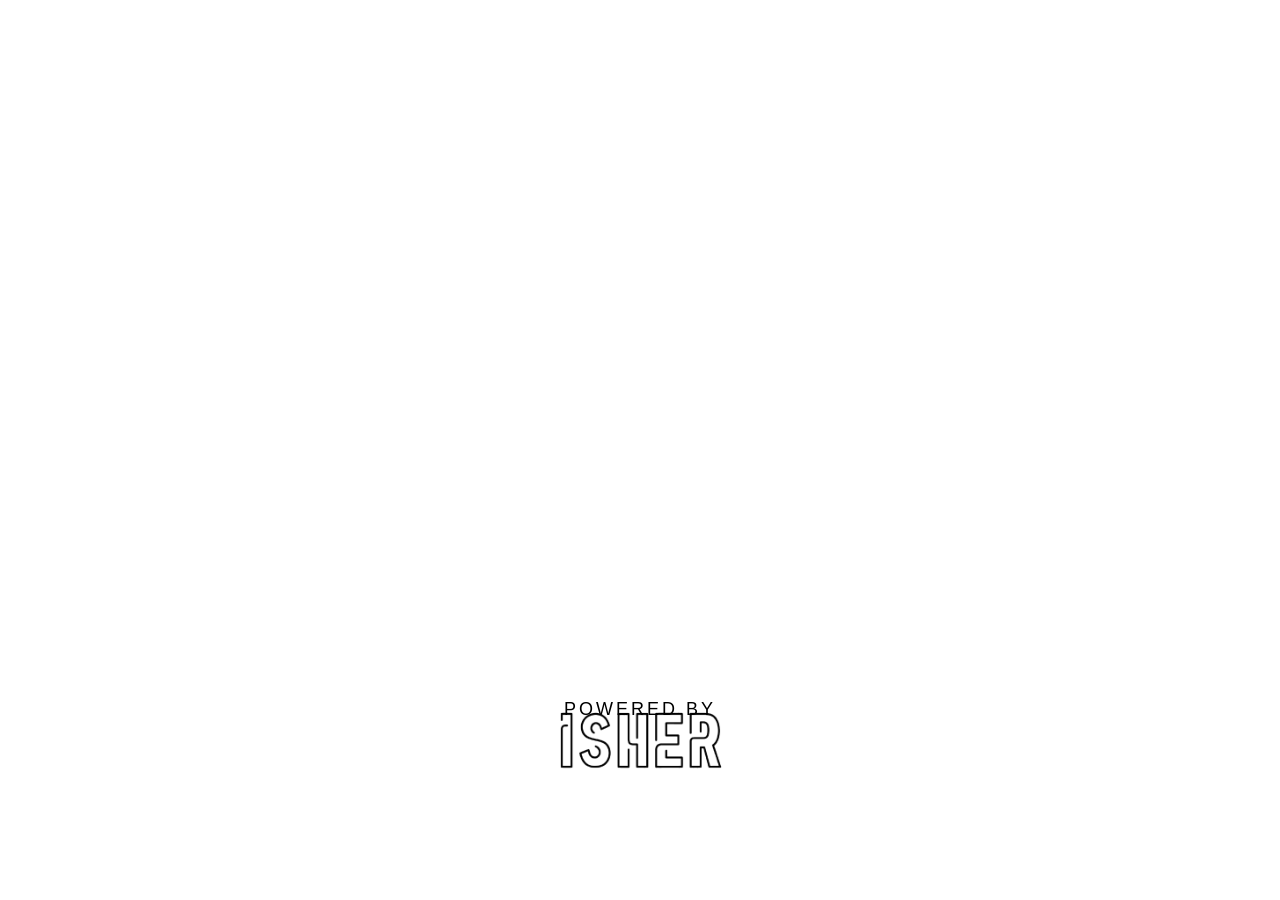
<file: index.html>
<!DOCTYPE html>
<html lang="en">
<head>
<meta charset="UTF-8">
<meta name="viewport" content="width=device-width, initial-scale=1.0">
<title>Loading</title>

<style>

body{
margin:0;
height:100vh;
display:flex;
flex-direction:column;
justify-content:center;
align-items:center;
background:white;
font-family:Arial, sans-serif;
text-align:center;
overflow:hidden;
}

/* VIDEO */

video{
width:450px;
max-width:90%;
transform: translateX(+58px);
  margin-top:-40px;
}

/* POWERED BY */

.powered{
position:absolute;
bottom:180px;
font-size:18px;
letter-spacing:3px;
color:black;
}

/* LOGO */

.logo{
position:absolute;
bottom:40px;
width:220px;
}

/* FADE ANIMATION */

.fade-out{
animation:fadeout 0.6s forwards;
}

@keyframes fadeout{
to{
opacity:0;
}
}

</style>

</head>

<body>

<!-- VIDEO ANIMATION -->

<video id="introVideo" autoplay muted playsinline>
<source src="intro.mp4" type="video/mp4">
</video>

<!-- POWERED BY -->

<div class="powered">POWERED BY</div>

<!-- LOGO -->

<img src="logoisher.png" class="logo">

<script>

const video = document.getElementById("introVideo");

video.onended = function(){

document.body.classList.add("fade-out");

setTimeout(function(){

window.location.href="home.html";

},600);

};

</script>

</body>
</html>
</file>
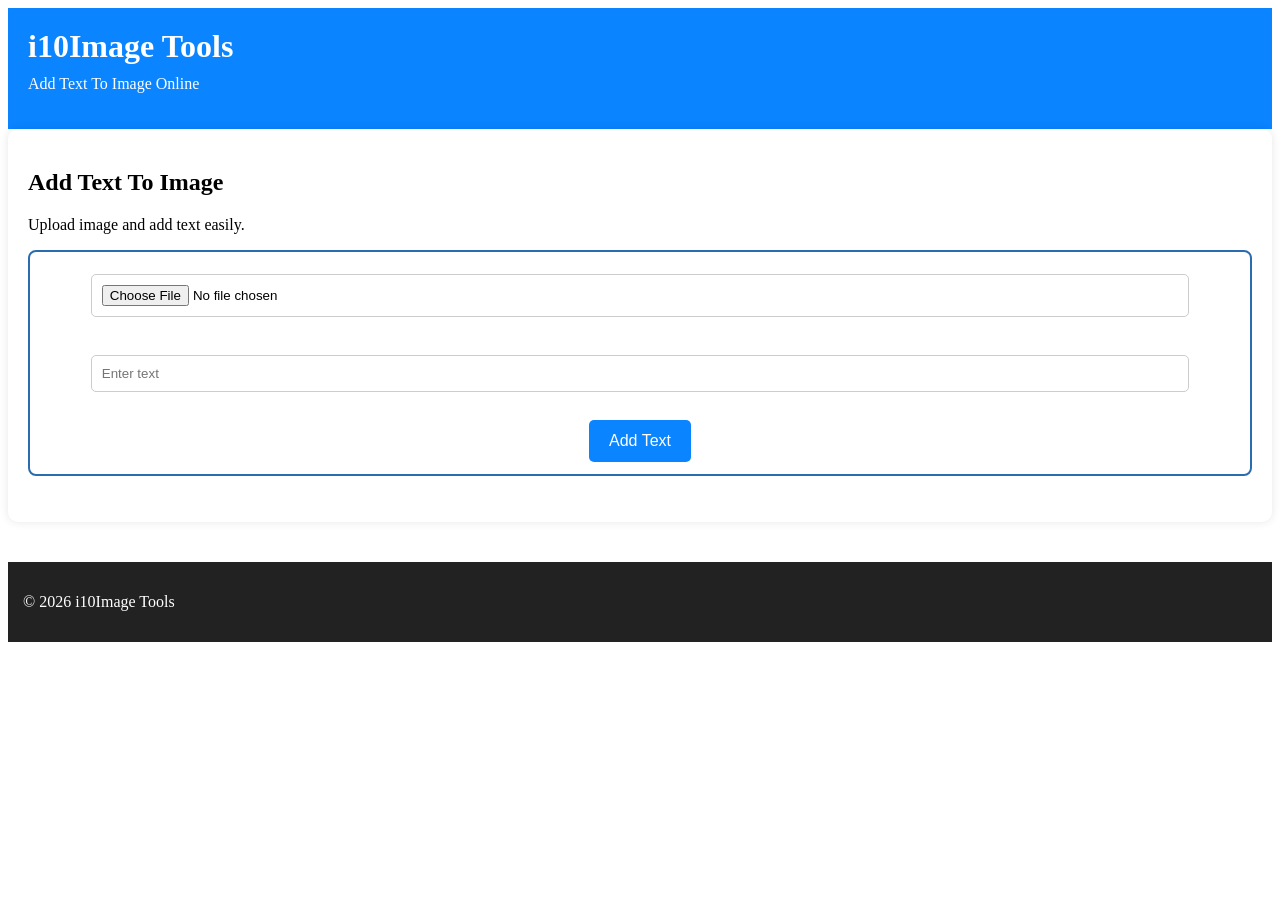
<file: add-text-image.html>
<!DOCTYPE html>
<html lang="en">

<head>

<meta charset="UTF-8">
<meta name="viewport" content="width=device-width, initial-scale=1.0">

<title>Add Text To Image - i10Image Tools</title>

<link rel="stylesheet" href="style.css">

</head>

<body>

<header>

<h1>i10Image Tools</h1>

<p>Add Text To Image Online</p>

</header>

<div class="container">

<h2>Add Text To Image</h2>

<p>Upload image and add text easily.</p>

<div class="tool-box">

<input type="file" id="textImageInput">

<br><br>

<input type="text" id="textInput" placeholder="Enter text">

<br><br>

<button onclick="addTextImage()">Add Text</button>

</div>

<br>

<canvas id="textCanvas" style="max-width:300px;display:none"></canvas>

<div id="textResult"></div>

</div>

<footer>

<p>© 2026 i10Image Tools</p>

</footer>

<script src="script.js"></script>

</body>

</html>
</file>
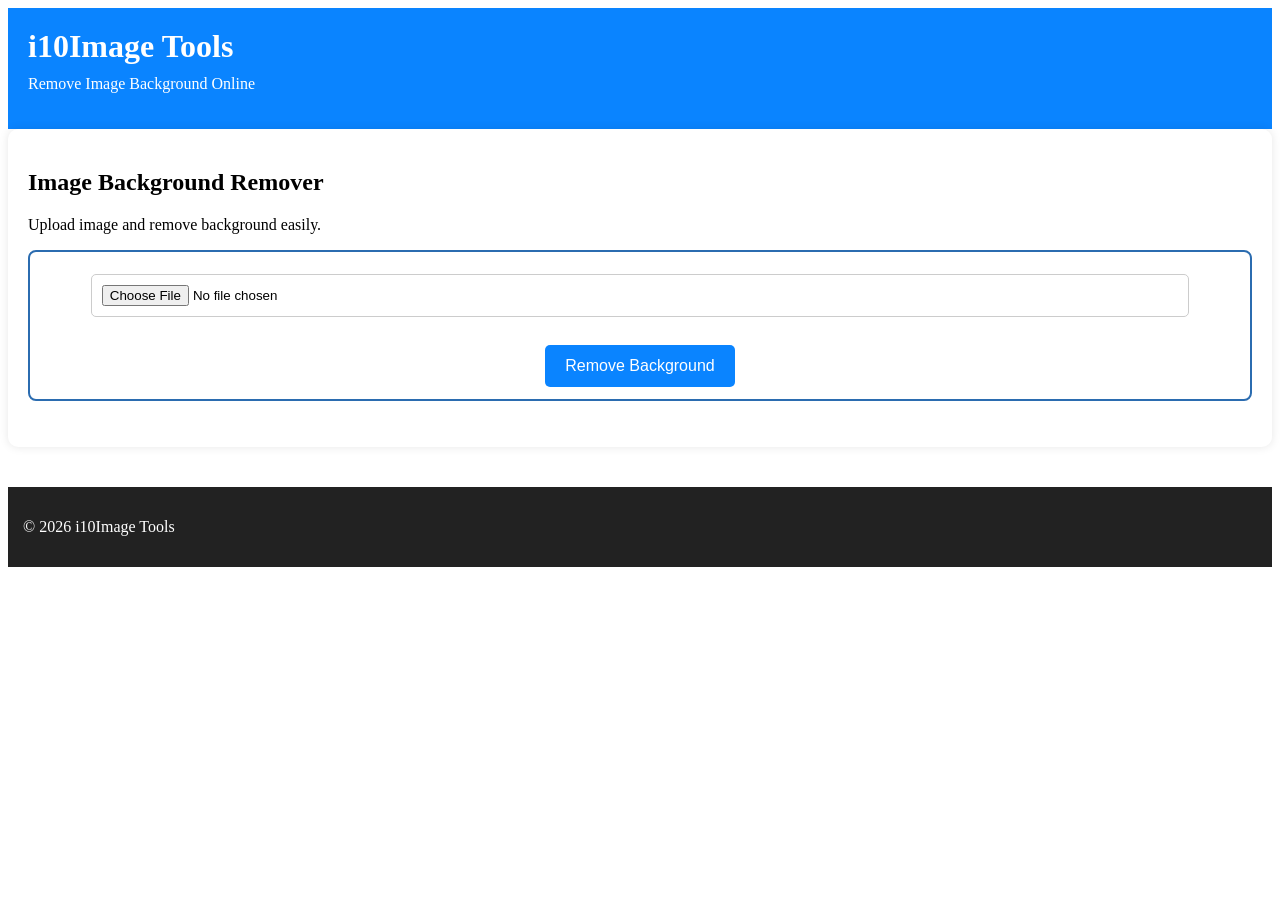
<file: background-remover.html>
<!DOCTYPE html>
<html lang="en">

<head>

<meta charset="UTF-8">
<meta name="viewport" content="width=device-width, initial-scale=1.0">

<title>Image Background Remover - i10Image Tools</title>

<link rel="stylesheet" href="style.css">

</head>

<body>

<header>

<h1>i10Image Tools</h1>

<p>Remove Image Background Online</p>

</header>

<div class="container">

<h2>Image Background Remover</h2>

<p>Upload image and remove background easily.</p>

<div class="tool-box">

<input type="file" id="bgInput">

<br><br>

<button onclick="removeBackground()">Remove Background</button>

</div>

<br>

<img id="bgPreview" style="max-width:300px;display:none">

<div id="bgResult"></div>

</div>

<footer>

<p>© 2026 i10Image Tools</p>

</footer>

<script src="script.js"></script>

</body>

</html>
</file>
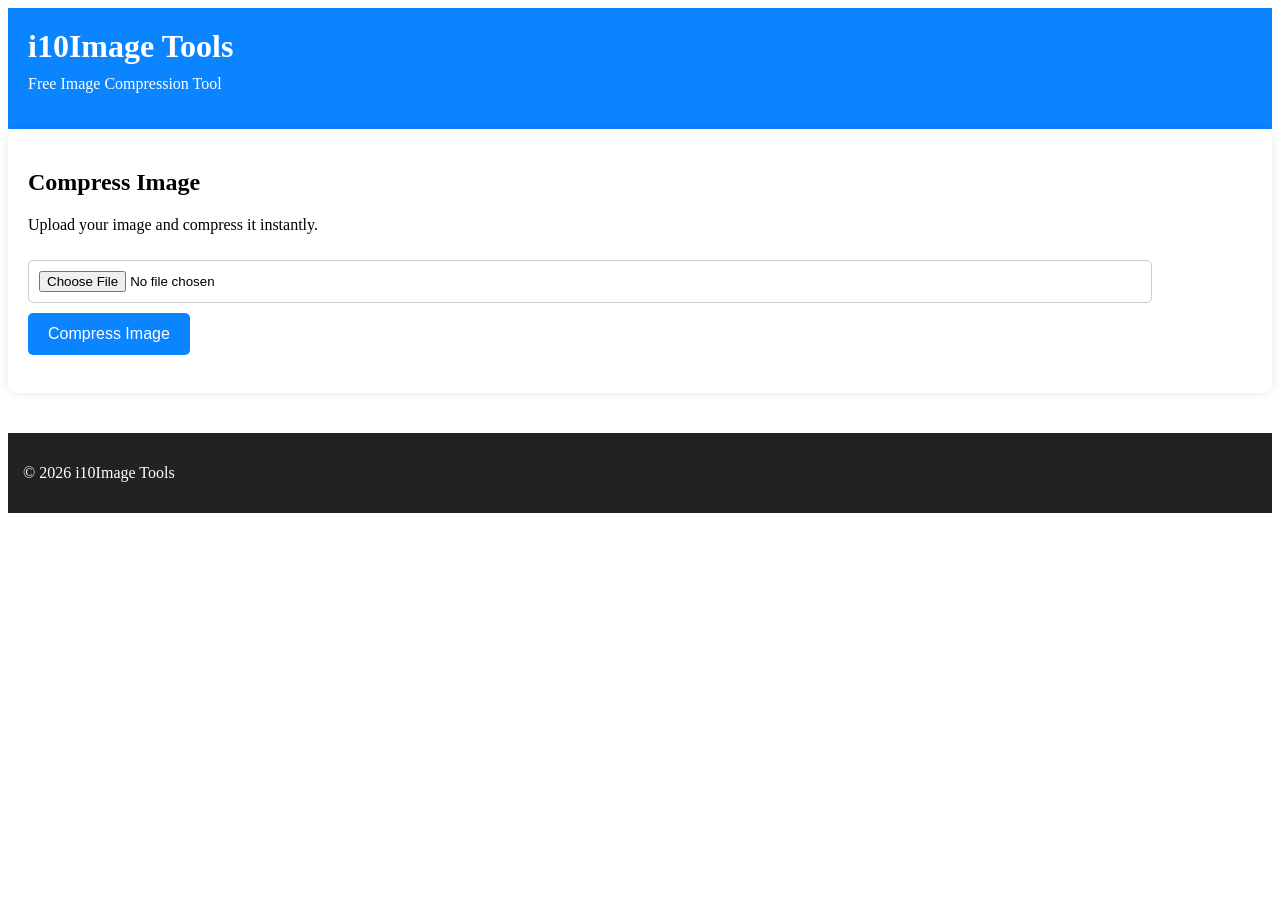
<file: compress-image.html>
<!DOCTYPE html>
<html lang="en">

<head>
<meta charset="UTF-8">
<meta name="viewport" content="width=device-width, initial-scale=1.0">

<title>Compress Image Online - i10Image Tools</title>

<meta name="description" content="Compress image online free using i10Image Tools. Reduce photo size quickly and download compressed image.">

<link rel="stylesheet" href="style.css">

</head>

<body>

<header>
<h1>i10Image Tools</h1>
<p>Free Image Compression Tool</p>
</header>

<div class="container">

<h2>Compress Image</h2>

<p>Upload your image and compress it instantly.</p>

<input type="file" id="upload">

<button onclick="compressImage()">Compress Image</button>

<br><br>

<a id="download" style="display:none;">Download Compressed Image</a>

</div>

<footer>

<p>© 2026 i10Image Tools</p>

</footer>

<script src="script.js"></script>

</body>

</html>
</file>
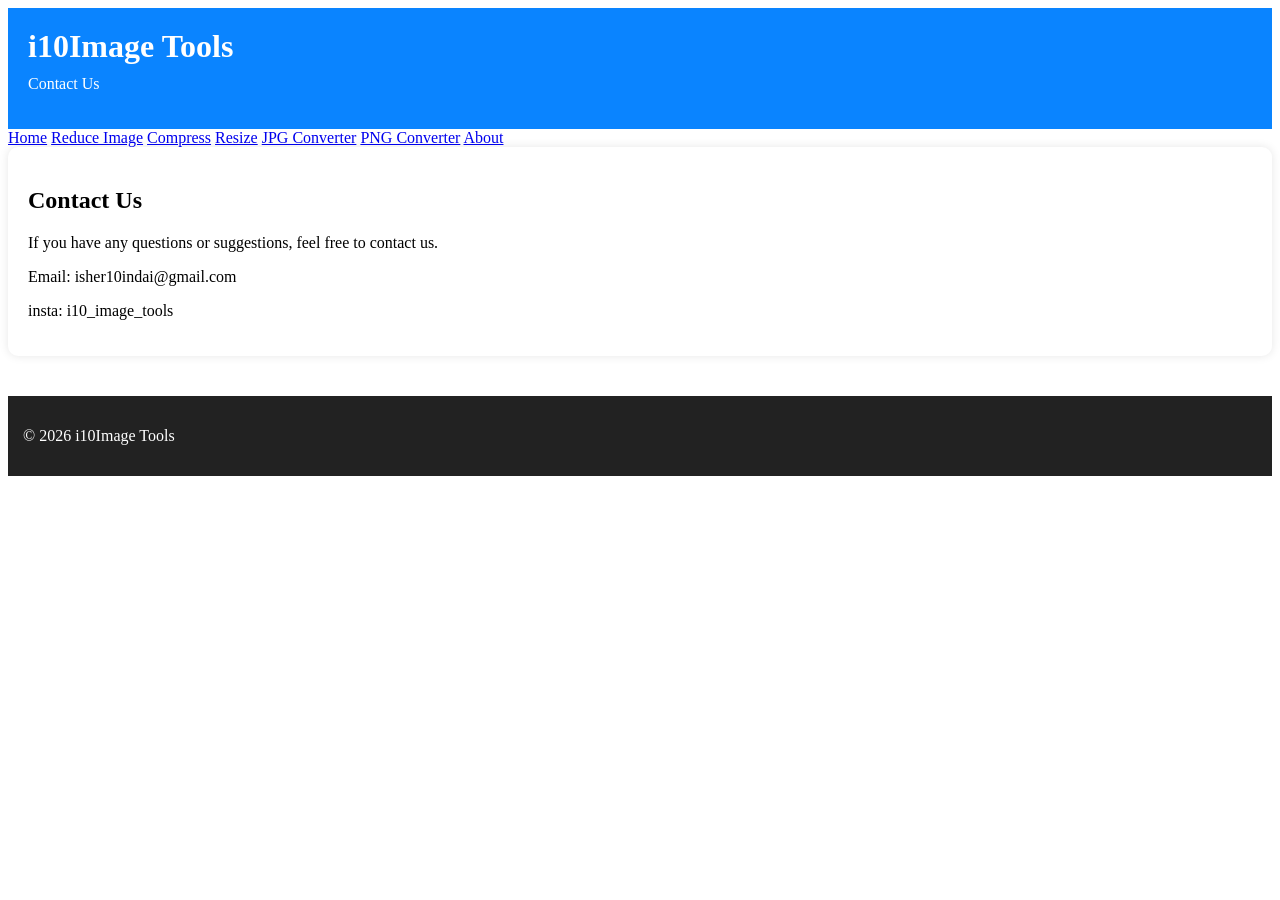
<file: contact.html>
<!DOCTYPE html>
<html lang="en">

<head>
<meta charset="UTF-8">
<meta name="viewport" content="width=device-width, initial-scale=1.0">

<title>Contact Us - i10Image Tools</title>

<meta name="description" content="Contact i10Image Tools for support or questions.">

<link rel="stylesheet" href="style.css">

</head>

<body>

<header>
<h1>i10Image Tools</h1>
<p>Contact Us</p>
</header>

<nav class="navbar">

<a href="index.html">Home</a>
<a href="reduce-image-size.html">Reduce Image</a>
<a href="compress-image.html">Compress</a>
<a href="resize-image.html">Resize</a>
<a href="convert-jpg.html">JPG Converter</a>
<a href="convert-png.html">PNG Converter</a>
<a href="about.html">About</a>

</nav>

<div class="container">

<h2>Contact Us</h2>

<p>If you have any questions or suggestions, feel free to contact us.</p>

<p>Email: isher10indai@gmail.com</p>
  <p>insta: i10_image_tools</p>

</div>

<footer>

<p>© 2026 i10Image Tools</p>

</footer>

</body>

</html>
</file>
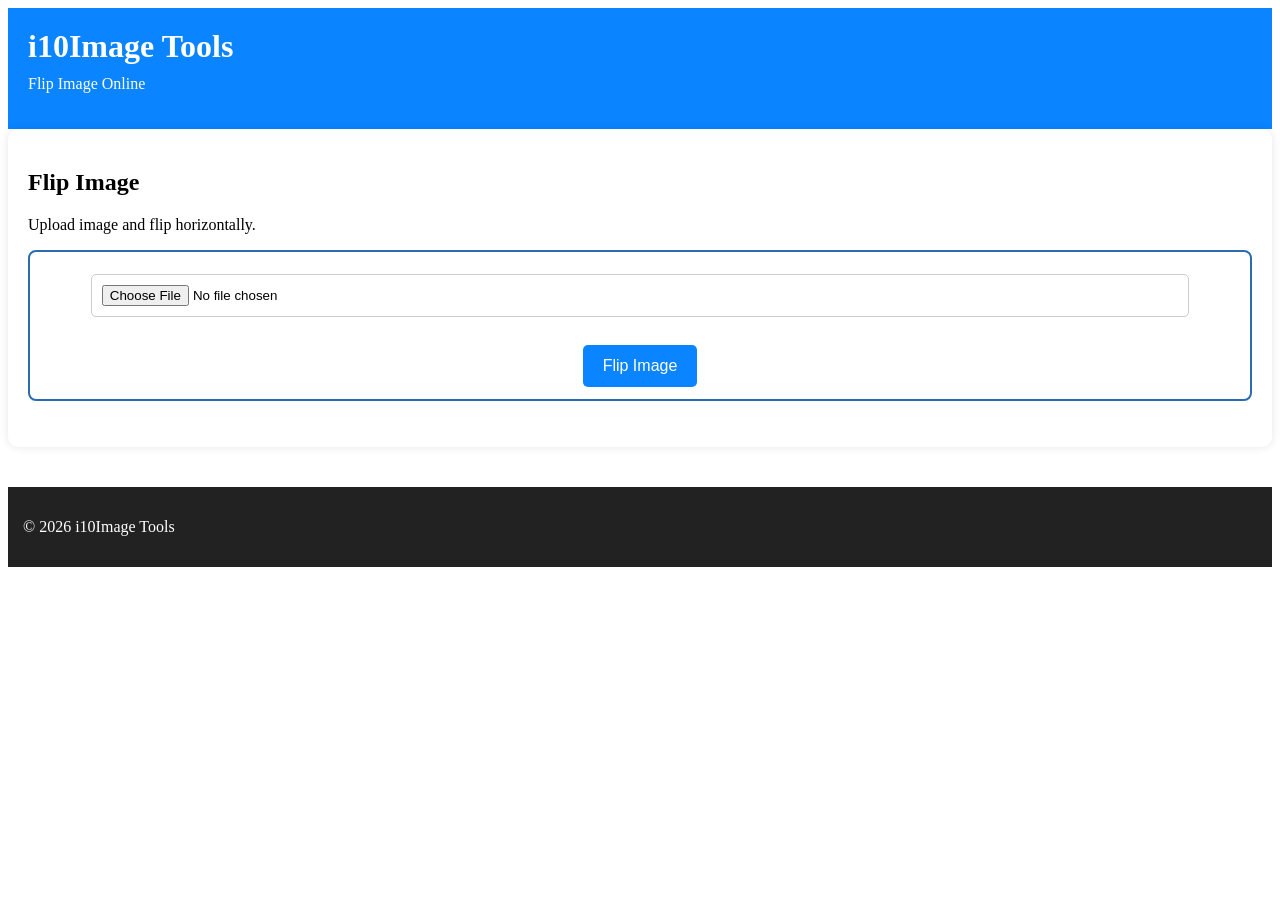
<file: flip-image.html>
<!DOCTYPE html>
<html lang="en">

<head>

<meta charset="UTF-8">
<meta name="viewport" content="width=device-width, initial-scale=1.0">

<title>Flip Image - i10Image Tools</title>

<link rel="stylesheet" href="style.css">

</head>

<body>

<header>

<h1>i10Image Tools</h1>

<p>Flip Image Online</p>

</header>

<div class="container">

<h2>Flip Image</h2>

<p>Upload image and flip horizontally.</p>

<div class="tool-box">

<input type="file" id="flipInput">

<br><br>

<button onclick="flipImage()">Flip Image</button>

</div>

<br>

<img id="flipPreview" style="max-width:300px;display:none">

<div id="flipResult"></div>

</div>

<footer>

<p>© 2026 i10Image Tools</p>

</footer>

<script src="script.js"></script>

</body>

</html>
</file>
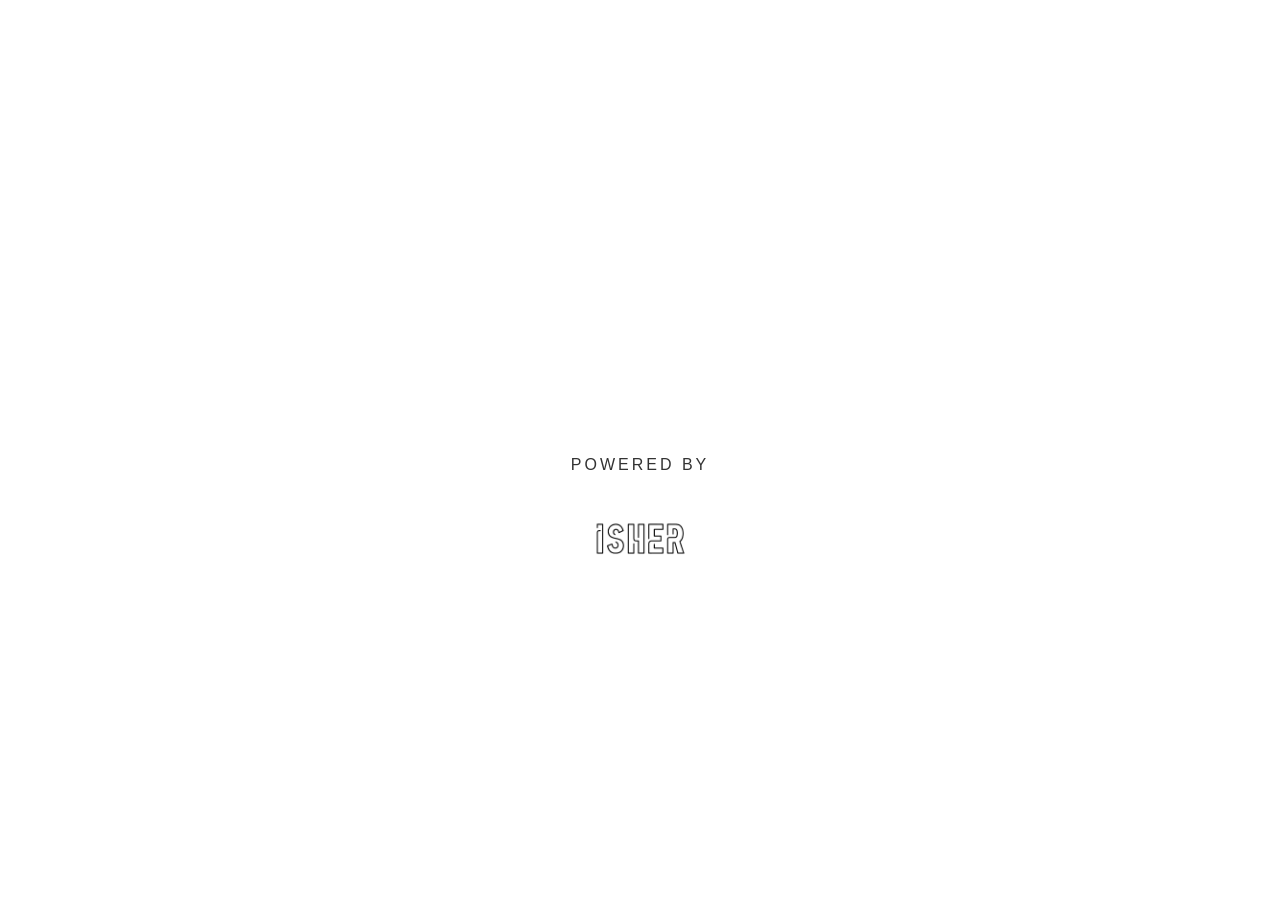
<file: intro.html>
<!DOCTYPE html>
<html lang="en">
<head>
<meta charset="UTF-8">
<meta name="viewport" content="width=device-width, initial-scale=1.0">
<title>Loading</title>

<style>

body{
margin:0;
height:100vh;
display:flex;
flex-direction:column;
justify-content:center;
align-items:center;
background:white;
font-family:Arial, sans-serif;
text-align:center;
}

/* VIDEO */

video{
width:280px;
max-width:80%;
}

/* POWERED BY */

.powered{
margin-top:20px;
font-size:16px;
letter-spacing:3px;
color:#333;
}

/* LOGO */

.logo{
width:120px;
margin-top:10px;
}

/* FADE ANIMATION */

.fade-out{
animation:fadeout 0.6s forwards;
}

@keyframes fadeout{
to{
opacity:0;
}
}

</style>

</head>

<body>

<!-- VIDEO ANIMATION -->

<video id="introVideo" autoplay muted playsinline>
<source src="intro.mp4" type="video/mp4">
</video>

<!-- POWERED BY -->

<div class="powered">POWERED BY</div>

<!-- LOGO -->

<img src="logoisher.png" class="logo">

<script>

const video = document.getElementById("introVideo");

video.onended = function(){

document.body.classList.add("fade-out");

setTimeout(function(){

window.location.href="index.html";

},600);

};

</script>

</body>
</html>
</file>
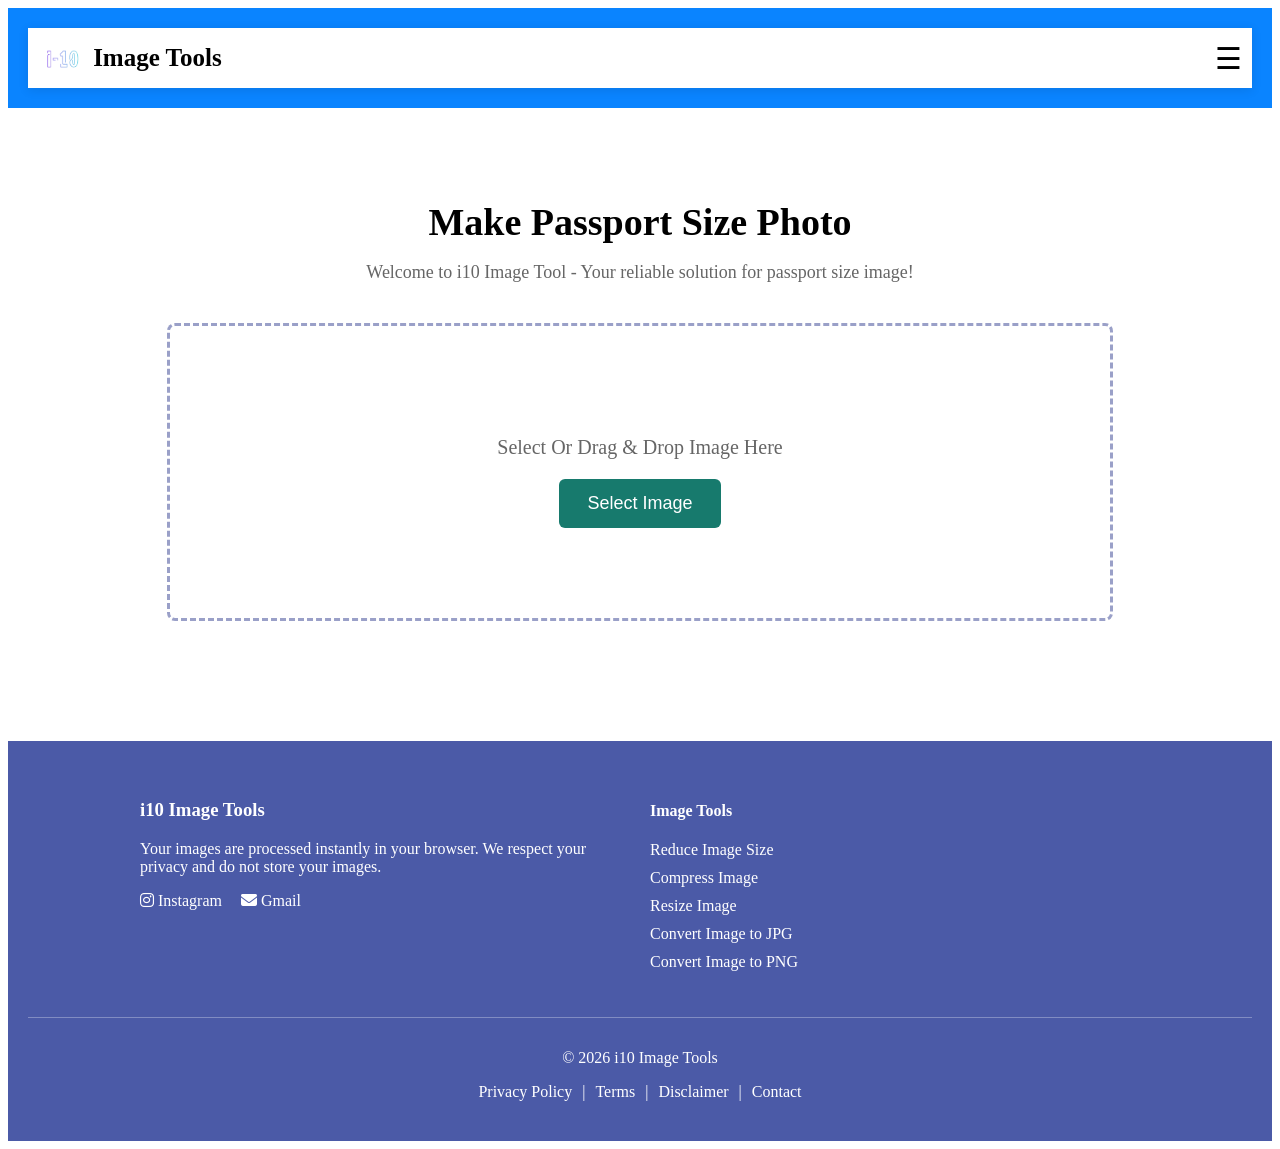
<file: passport-photo-maker.html>
<!DOCTYPE html>
<html lang="en">
<head>

<meta charset="UTF-8">
<meta name="viewport" content="width=device-width, initial-scale=1.0">

<link rel="stylesheet" href="https://cdnjs.cloudflare.com/ajax/libs/font-awesome/6.5.0/css/all.min.css">

<title>Passport Photo Maker - i10Image Tools</title>

<link rel="stylesheet" href="style.css">

<style>

.passport-tool{
text-align:center;
padding:60px 20px;
}

.passport-tool h2{
font-size:38px;
margin-bottom:10px;
}

.passport-tool p{
color:#666;
margin-bottom:40px;
font-size:18px;
}

.upload-box{
border:3px dashed #9aa0c8;
padding:90px 20px;
max-width:900px;
margin:auto;
border-radius:8px;
}

.upload-box p{
font-size:20px;
color:#666;
margin-bottom:20px;
}

.select-btn{
background:#177a6d;
color:white;
padding:14px 28px;
border:none;
border-radius:6px;
font-size:18px;
cursor:pointer;
}

.select-btn:hover{
background:#0f5e54;
}

</style>

</head>

<body>

<header>

<div class="topnav">

<div class="logo">
<img src="logo.png">
<span>Image Tools</span>
</div>

<div class="menu-icon" onclick="toggleMenu()">
☰
</div>

</div>

<div id="mobileMenu" class="mobile-menu">

<div class="close-btn" onclick="toggleMenu()">✕</div>

<a href="index.html">Home</a>
<a href="reduce-image-size.html">Reduce Image</a>
<a href="compress-image.html">Compress Image</a>
<a href="resize-image.html">Resize Image</a>
<a href="convert-jpg.html">JPG Converter</a>
<a href="convert-png.html">PNG Converter</a>
<a href="about.html">About</a>
<a href="contact.html">Contact</a>

</div>

</header>



<div class="passport-tool">

<h2>Make Passport Size Photo</h2>

<p>
Welcome to i10 Image Tool - Your reliable solution for passport size image!
</p>

<div class="upload-box">

<p>Select Or Drag & Drop Image Here</p>

<input type="file" id="imageInput" hidden onchange="openNextPage()">

<button class="select-btn"
onclick="document.getElementById('imageInput').click()">

Select Image

</button>

</div>

</div>



<footer class="big-footer">

<div class="footer-container">

<div class="footer-about">

<h3>i10 Image Tools</h3>

<p>
Your images are processed instantly in your browser.
We respect your privacy and do not store your images.
</p>

<div class="social-icons">

<a href="https://instagram.com/ishwar_beniwal_ib">
<i class="fab fa-instagram"></i> Instagram
</a>

<a href="mailto:ishwarbeniwal770@gmail.com">
<i class="fa-solid fa-envelope"></i> Gmail
</a>

</div>

</div>

<div class="footer-tools">

<h4>Image Tools</h4>

<ul>

<li><a href="reduce-image-size.html">Reduce Image Size</a></li>
<li><a href="compress-image.html">Compress Image</a></li>
<li><a href="resize-image.html">Resize Image</a></li>
<li><a href="convert-jpg.html">Convert Image to JPG</a></li>
<li><a href="convert-png.html">Convert Image to PNG</a></li>

</ul>

</div>

</div>

<div class="footer-bottom">

<p>© 2026 i10 Image Tools</p>

<a href="privacy-policy.html">Privacy Policy</a> |
<a href="terms.html">Terms</a> |
<a href="disclaimer.html">Disclaimer</a> |
<a href="contact.html">Contact</a>

</div>

</footer>


<script>

function toggleMenu(){

var menu = document.getElementById("mobileMenu");

if(menu.style.left === "0%"){
menu.style.left = "-100%";
}else{
menu.style.left = "0%";
}

}
<script>

function openNextPage(){
window.location.href="passport-size.html";
}
  </script>
</script>

</body>
</html>
</file>
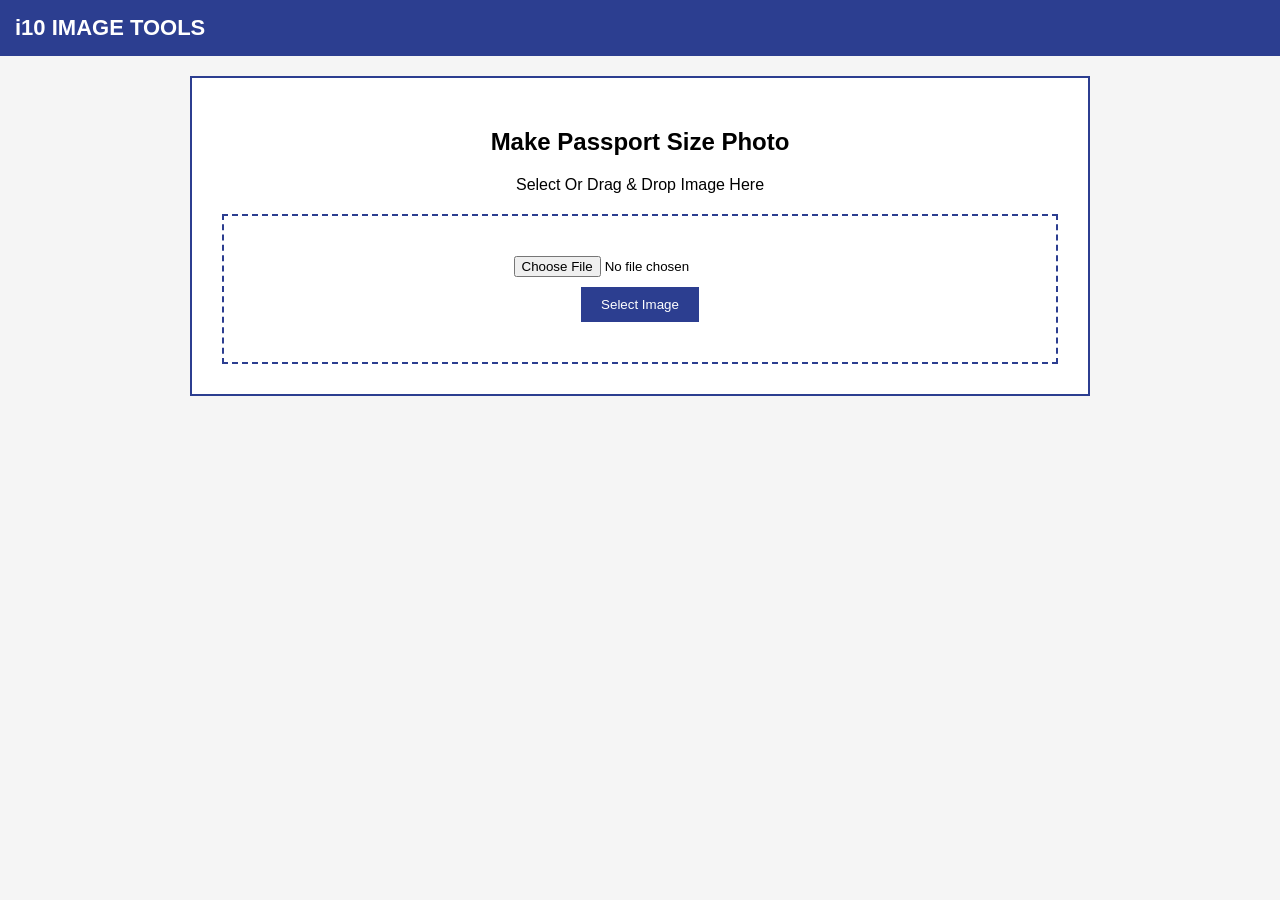
<file: passport-photo.html>
<!DOCTYPE html>
<html lang="en">
<head>
<meta charset="UTF-8">
<meta name="viewport" content="width=device-width, initial-scale=1.0">

<title>Passport Photo Maker - i10 Image Tools</title>

<style>

body{
font-family: Arial;
background:#f5f5f5;
margin:0;
padding:0;
}

header{
background:#2c3e90;
color:white;
padding:15px;
font-size:22px;
font-weight:bold;
}

.container{
max-width:900px;
margin:auto;
padding:20px;
}

.step-box{
background:white;
border:2px solid #2c3e90;
padding:30px;
text-align:center;
}

.drop-area{
border:2px dashed #2c3e90;
padding:40px;
margin-top:20px;
}

button{
background:#2c3e90;
color:white;
border:none;
padding:10px 20px;
cursor:pointer;
margin-top:10px;
}

button:hover{
background:black;
}

</style>

</head>
<body>

<header>
i10 IMAGE TOOLS
</header>

<div class="container">

<div class="step-box">

<h2>Make Passport Size Photo</h2>

<p>Select Or Drag & Drop Image Here</p>

<div class="drop-area">

<input type="file" id="imageInput" accept="image/*">

<br>

<button onclick="uploadImage()">Select Image</button>

</div>

</div>

</div>

<script>

function uploadImage(){

let file=document.getElementById("imageInput").files[0]

if(!file){

alert("Please select image")

return

}

localStorage.setItem("passportImage",URL.createObjectURL(file))

window.location.href="passport-size.html"

}

</script>

</body>
</html>
</file>
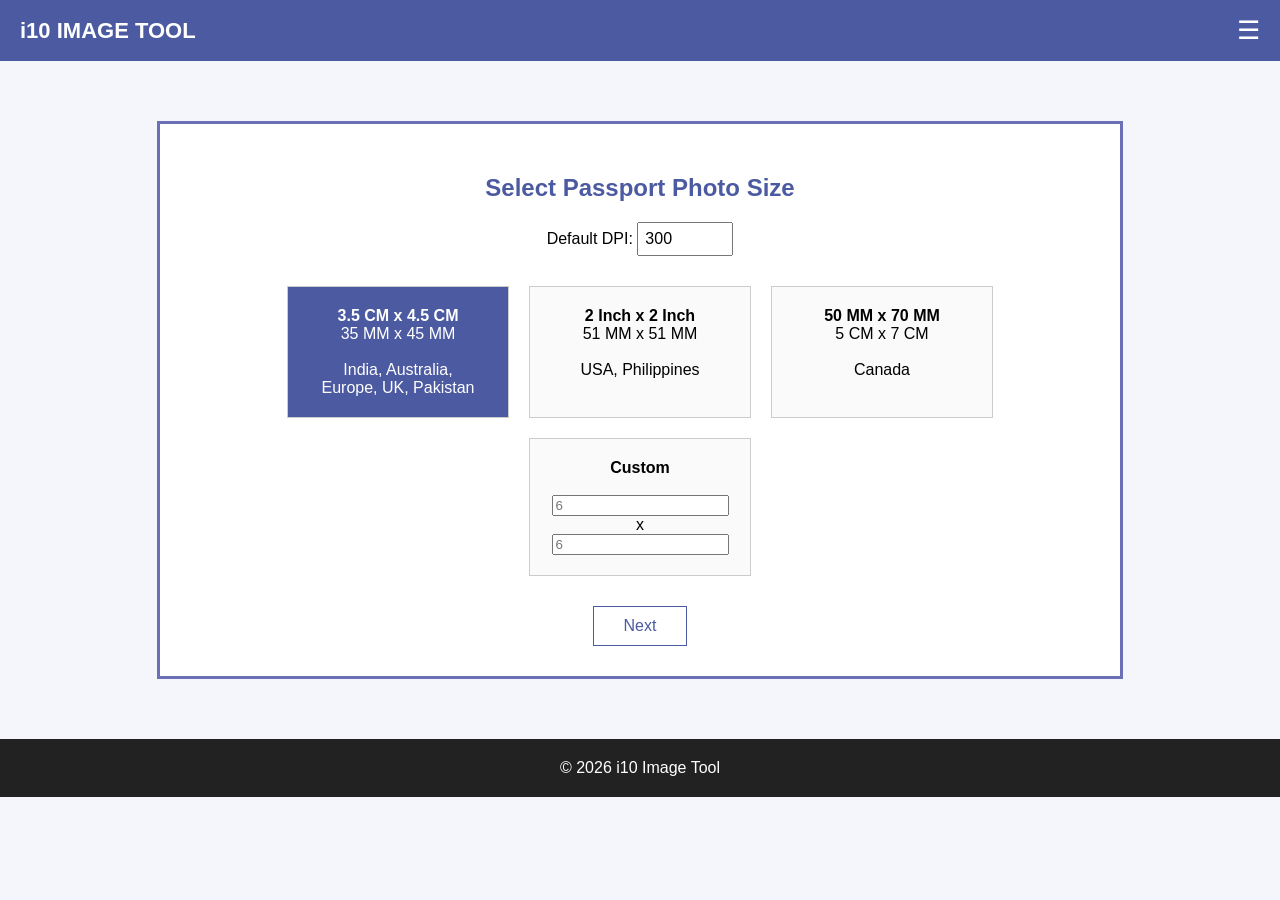
<file: passport-size.html>
<!DOCTYPE html>
<html lang="en">
<head>
<meta charset="UTF-8">
<meta name="viewport" content="width=device-width, initial-scale=1.0">
<title>Select Passport Photo Size</title>

<style>

body{
margin:0;
font-family:Arial, sans-serif;
background:#f5f6fb;
}

/* HEADER */

.header{
background:#4c5aa1;
color:white;
padding:15px 20px;
display:flex;
justify-content:space-between;
align-items:center;
}

.logo{
font-size:22px;
font-weight:bold;
}

.menu{
font-size:26px;
cursor:pointer;
}

/* MAIN BOX */

.main-box{
max-width:900px;
margin:60px auto;
border:3px solid #6b6fb8;
padding:30px;
background:white;
text-align:center;
}

.main-box h2{
color:#4c5aa1;
margin-bottom:20px;
}

.dpi{
margin-bottom:30px;
}

.dpi input{
width:80px;
padding:6px;
font-size:16px;
}

/* SIZE BOXES */

.size-grid{
display:flex;
gap:20px;
justify-content:center;
flex-wrap:wrap;
margin-bottom:30px;
}

.size-box{
border:1px solid #ccc;
width:180px;
padding:20px;
cursor:pointer;
background:#fafafa;
}

.size-box:hover{
border-color:#4c5aa1;
}

.selected{
background:#4c5aa1;
color:white;
}

.next-btn{
padding:10px 30px;
border:1px solid #4c5aa1;
background:white;
color:#4c5aa1;
cursor:pointer;
font-size:16px;
}

/* FOOTER */

.footer{
background:#222;
color:white;
text-align:center;
padding:20px;
margin-top:60px;
}

</style>

</head>

<body>

<!-- HEADER -->

<div class="header">

<div class="logo">i10 IMAGE TOOL</div>

<div class="menu">☰</div>

</div>

<!-- MAIN CONTENT -->

<div class="main-box">

<h2>Select Passport Photo Size</h2>

<div class="dpi">

Default DPI:

<input type="number" id="dpi" value="300">

</div>

<div class="size-grid">

<div class="size-box selected" onclick="selectBox(this)">
<b>3.5 CM x 4.5 CM</b><br>
35 MM x 45 MM<br><br>
India, Australia,<br>
Europe, UK, Pakistan
</div>

<div class="size-box" onclick="selectBox(this)">
<b>2 Inch x 2 Inch</b><br>
51 MM x 51 MM<br><br>
USA, Philippines
</div>

<div class="size-box" onclick="selectBox(this)">
<b>50 MM x 70 MM</b><br>
5 CM x 7 CM<br><br>
Canada
</div>

<div class="size-box" onclick="selectBox(this)">
<b>Custom</b><br><br>
<input type="number" placeholder="6"> x 
<input type="number" placeholder="6">
</div>

</div>

<button class="next-btn">Next</button>

</div>

<!-- FOOTER -->

<div class="footer">

© 2026 i10 Image Tool

</div>

<script>

function selectBox(box){

let boxes=document.querySelectorAll(".size-box");

boxes.forEach(b=>b.classList.remove("selected"));

box.classList.add("selected");

}

</script>

</body>
</html>
</file>
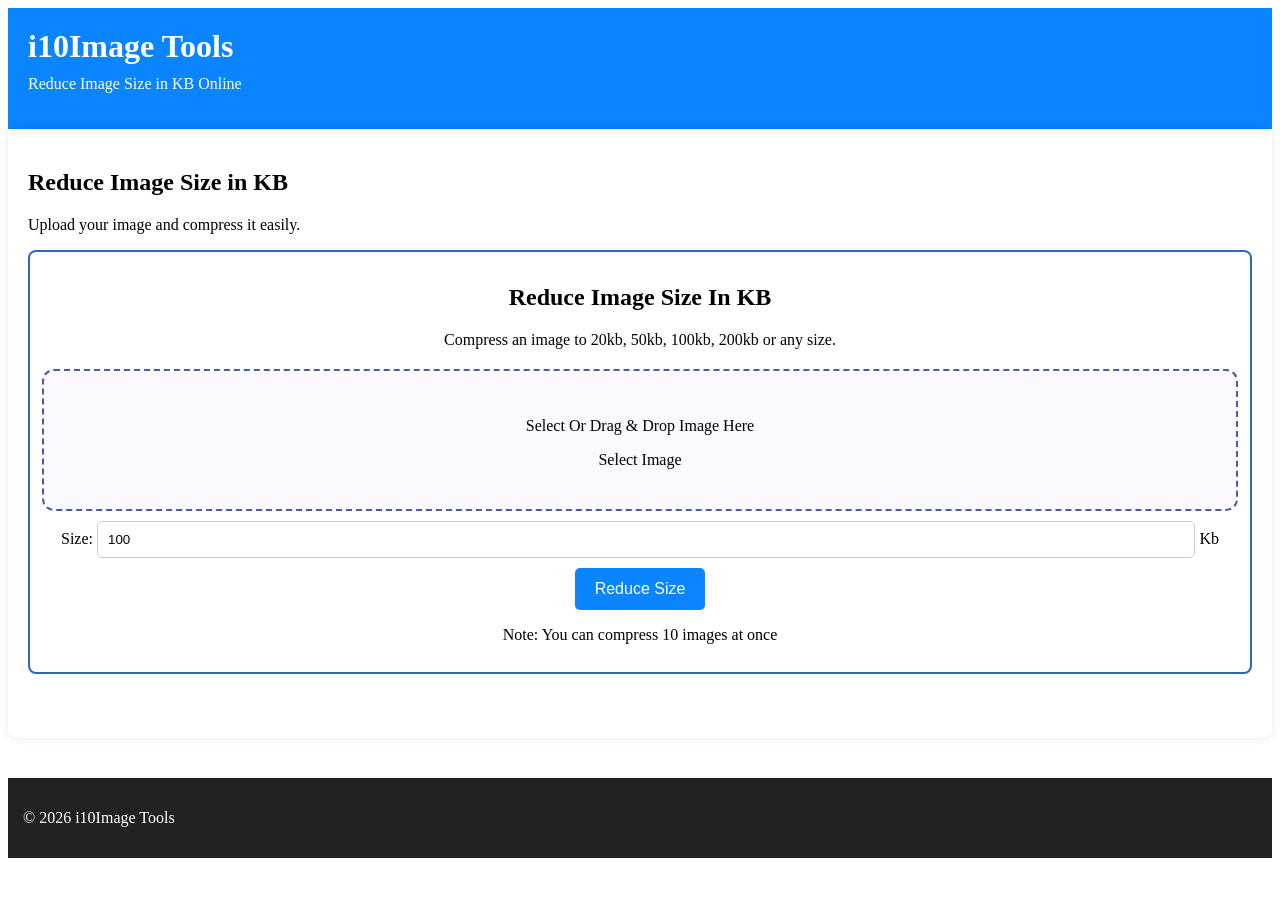
<file: reduce-image-size.html>
<!DOCTYPE html>
<html lang="en">

<head>
<meta charset="UTF-8">
<meta name="viewport" content="width=device-width, initial-scale=1.0">

<title>Reduce Image Size in KB - i10Image Tools</title>

<meta name="description" content="Reduce image size in KB online free using i10Image Tools. Compress image to 20kb, 50kb, 100kb easily.">

<link rel="stylesheet" href="style.css">

</head>

<body>

<header>
<h1>i10Image Tools</h1>
<p>Reduce Image Size in KB Online</p>
</header>

<div class="container">

<h2>Reduce Image Size in KB</h2>

<p>Upload your image and compress it easily.</p>

<div class="tool-box">

<h2>Reduce Image Size In KB</h2>

<p>Compress an image to 20kb, 50kb, 100kb, 200kb or any size.</p>

<div class="upload-area">

<p>Select Or Drag & Drop Image Here</p>

<label for="imageInput" class="upload-btn">Select Image</label>

<!-- UPDATED INPUT -->
<input type="file" id="imageInput" accept="image/*" multiple hidden>

<img id="previewImage" style="max-width:200px; margin-top:15px; display:none;">

<!-- NEW MESSAGE BOX -->
<div id="uploadInfo" style="margin-top:10px; font-size:14px;"></div>

</div>

<div class="size-box">

<label>Size:</label>

<input type="number" id="targetSize" value="100">

<span>Kb</span>

<button onclick="reduceImage()">Reduce Size</button>

</div>

<p class="note">
Note: You can compress 10 images at once
</p>

<div id="resultBox"></div>

</div>

<br><br>

<a id="download" style="display:none;">Download Compressed Image</a>

</div>

<footer>

<p>© 2026 i10Image Tools</p>

</footer>

<script src="script.js"></script>

</body>

</html>
</file>
<file: style.css>
5body{
font-family: Arial, sans-serif;
background:#f4f6fb;
margin:0;
padding:0;
text-align:center;
}

/* HEADER */

header{
background:#0a84ff;
color:white;
padding:20px;
}

header h1{
margin:0;
}

header p{
margin-top:10px;
}

/* CONTAINER */

.container{
background:white;
width:100%;
max-width:900%;
margin:auto;
padding:20px;
border-radius:10px;
box-shadow:0 0 10px rgba(0,0,0,0.1);
box-sizing:border-box;
}

/* INPUT */

input{
width:90%;
padding:10px;
margin:10px 0;
border:1px solid #ccc;
border-radius:5px;
}

/* BUTTON */

button{
background:#0a84ff;
color:white;
border:none;
padding:12px 20px;
font-size:16px;
border-radius:5px;
cursor:pointer;
}

button:hover{
background:#0066cc;
}

/* DOWNLOAD */

#download{
display:inline-block;
margin-top:20px;
padding:10px 20px;
background:green;
color:white;
text-decoration:none;
border-radius:5px;
}

/* NAVBAR */

.topnav{
display:flex;
justify-content:space-between;
align-items:center;
background:white;
padding:12px 15px;
color:white;
}

.logo{
font-size:20px;
font-weight:bold;
}

.menu-icon{
font-size:30px;
cursor:pointer;
}

/* MOBILE MENU */

.mobile-menu{
position:fixed;
top:0;
right:-100%;
width:100%;
height:100%;
background:rgba(60,80,100,0.95);
padding-top:80px;
transition:0.4s;
z-index:999;
text-align:right;
}

.mobile-menu a{
display:block;
color:white;
font-size:18px;
padding:16px 30px;
text-decoration:none;
border-left:3px solid white;
margin-bottom:12px;
}

.close-btn{
position:absolute;
top:20px;
right:30px;
font-size:35px;
color:white;
cursor:pointer;
}

/* SEARCH */
.search-box{
display:flex;
justify-content:center;
align-items:center;
gap:8px;
margin:40px 0;
}

.search-box input{
width:70%;
max-width:450px;
padding:14px 18px;
border:2px solid #0a84ff;
border-radius:30px;
font-size:16px;
background:#f0f0f0;
box-shadow:0 6px 12px rgba(0,0,0,0.1);
outline:none;
}
.search-box button{
margin-left:10px;
padding:12px 22px;
border-radius:25px;
border:none;
background:#007BFF;
color:white;
cursor:pointer;
font-size:16px;
box-shadow:0 4px 10px rgba(0,0,0,0.2);
}


.search-box button:hover{
background:#45a049;
}

/* TOOLS SECTION */

.tools-section{
width:100%;
max-width:100%;
padding:0 5px;
box-sizing:border-box;
margin-top:40px;
}

.tools-title{
font-size:24px;
font-weight:700;
margin:25px 0 12px;
color:#222;
}

/* GRID */

.tools-grid{
display:grid;
grid-template-columns:repeat(2,1fr);
gap:15px;
width:100%;
box-sizing:border-box;
}

/* TOOL CARD */
.tool-card{
display:block;
width:100%;
padding:18px;
background:#f5f5f5;
border:3px solid #0a84ff;
border-radius:10px;
text-decoration:none;
color:#333;
font-weight:600;
text-align:center;
transition:0.3s;
box-shadow:0 3px 8px rgba(0,0,0,0.2);
}

/* HOVER EFFECT */
.tool-card:hover{
transform:translateY(-6px);
background:#ffffff;
border:3px solid black;
box-shadow:0 10px 20px rgba(0,0,0,0.35);
}


.tool-card:hover{
transform:translateY(-5px);
background:#f0f0f0;
}

/* IMAGE UPLOAD */

.upload-area{
border:2px dashed #4b5aa7;
padding:30px;
border-radius:12px;
background:#f9f9ff;
margin-top:20px;
cursor:pointer;
}

.upload-area:hover{
background:#f0f2ff;
}

/* PREVIEW */

.preview-box{
margin-top:20px;
}

/* COMPARE */

.compare-box{
margin-top:25px;
}

.compare-images{
display:flex;
gap:10px;
justify-content:center;
flex-wrap:wrap;
}

.compare-images img{
max-width:45%;
border-radius:10px;
box-shadow:0 4px 10px rgba(0,0,0,0.15);
}

/* FOOTER */

.big-footer{
background:#4b5aa7;
color:white;
padding:40px 20px;
margin-top:60px;
}

.footer-container{
display:flex;
flex-wrap:wrap;
justify-content:space-between;
max-width:1000px;
margin:auto;
text-align:left;
gap:20px;
}

.footer-about{
flex:1;
min-width:250px;
}

.footer-tools{
flex:1;
min-width:250px;
}

.footer-tools ul{
list-style:none;
padding:0;
}

.footer-tools li{
margin-bottom:10px;
}

.footer-tools a{
color:white;
text-decoration:none;
}

.footer-tools a:hover{
text-decoration:underline;
}

.social-icons{
margin-top:15px;
}

.social-icons a{
display:inline-block;
margin-right:15px;
color:white;
text-decoration:none;
}

.footer-bottom{
margin-top:30px;
border-top:1px solid rgba(255,255,255,0.3);
padding-top:15px;
text-align:center;
}

.footer-bottom a{
color:white;
text-decoration:none;
margin:0 6px;
}

footer{
margin-top:40px;
padding:15px;
background:#222;
color:white;
}
.logo{
display:flex;
align-items:center;
gap:6px;
}

.logo img{
height:40px;
width:auto;
}

.logo span{
font-size:25px;
font-weight:bold;
color:black;
}
.logo span{
color:black;
}

.menu-icon{
color:black;
}
.tool-card:active{
transform:scale(0.96);
}
#topBtn{
position:fixed;
bottom:25px;
right:20px;
width:60px;
height:75px;
border:none;
background:linear-gradient(45deg,#007BFF,#00c6ff);
color:white;
border-radius:12px;
cursor:pointer;
display:none;
z-index:999;
box-shadow:0 6px 15px rgba(0,0,0,0.3);
}

#topBtn .arrow{
display:block;
font-size:28px;
}

#topBtn .btn-text{
font-size:12px;
display:block;
margin-top:2px;
}
/* DARK MODE */

.dark-mode{
background:#121212;
color:white;
}

.dark-mode .tool-card{
background:#1e1e1e;
color:white;
border:2px solid #444;
}

.dark-mode .tools-title{
color:white;
}

#darkBtn{
background:black;
color:white;
border:none;
padding:8px 12px;
border-radius:6px;
cursor:pointer;
}
.dark-toggle{
display:flex;
justify-content:space-between;
align-items:center;
padding:15px 30px;
color:white;
font-size:18px;
}

/* Toggle switch */

.switch{
position:relative;
display:inline-block;
width:50px;
height:24px;
}

.switch input{
opacity:0;
width:0;
height:0;
}

.slider{
position:absolute;
cursor:pointer;
top:0;
left:0;
right:0;
bottom:0;
background:#ccc;
border-radius:34px;
transition:0.4s;
}

.slider:before{
position:absolute;
content:"";
height:18px;
width:18px;
left:3px;
bottom:3px;
background:white;
border-radius:50%;
transition:0.4s;
}

input:checked + .slider{
background:#0a84ff;
}

input:checked + .slider:before{
transform:translateX(26px);
}
#topBtn{

position:fixed;
bottom:25px;
right:20px;
z-index:99;

background:#1e73be;
color:white;

border:none;
outline:none;

width:45px;
height:45px;

border-radius:50%;

font-size:18px;

display:none;

cursor:pointer;

box-shadow:0 4px 10px rgba(0,0,0,0.3);

}

#topBtn:hover{
background:#0f5fa5;
}
.trust-box{

display:flex;
justify-content:center;
gap:20px;

margin:25px;

flex-wrap:wrap;

}

.trust-item{

background:#f3f3f3;

padding:10px 15px;

border-radius:6px;

font-size:14px;

}
.topnav{

position:sticky;
top:0;
z-index:1000;

background:white;

padding:10px;

box-shadow:0 2px 10px rgba(0,0,0,0.1);

}
.rating-box{
text-align:center;
padding:30px;
margin-top:30px;
}

.stars i{
font-size:28px;
color:#ccc;
cursor:pointer;
margin:5px;
}

.stars i.active{
color:#1e73be;
}
.stars i{
font-size:28px;
color:#ccc;
cursor:pointer;
margin:5px;
}

.stars i.active{
color:#2196f3;
}
.stars i{
font-size:28px;
color:#ccc;
cursor:pointer;
margin:5px;
}

.stars i.active{
color:#2196f3;
}
.tool-box{
display:block;
border:2px solid #2b6cb0;
padding:12px;
border-radius:8px;
margin:8px 0;
text-align:center;

  /* INTRO SCREEN */

#intro-screen{
position:fixed;
top:0;
left:0;
width:100%;
height:100vh;
background:#0b1a3a;
display:flex;
align-items:center;
justify-content:center;
z-index:9999;
}
/* INTRO VIDEO SCREEN */

.intro-video{
display:flex;
flex-direction:column;
justify-content:center;
align-items:center;
height:100vh;
background:#0b1a3a;
text-align:center;
}

.intro-video video{
width:300px;
max-width:80%;
}

.poweredby{
color:white;
font-size:18px;
letter-spacing:3px;
margin-top:20px;
}

.logo-bottom{
width:120px;
margin-top:10px;
}
.center-box{
text-align:center;
}
</file>
